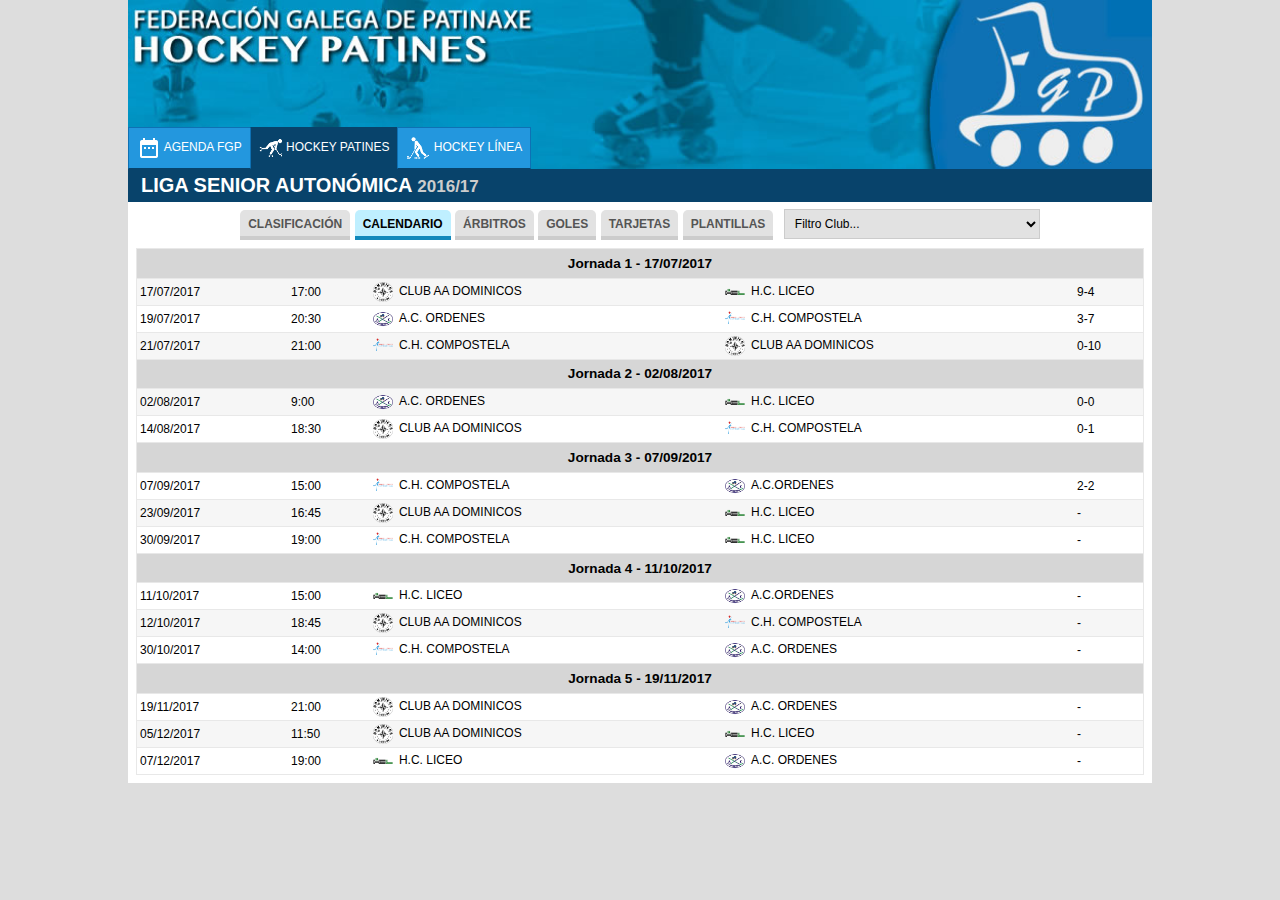
<file: P3/index.html>
<!DOCTYPE html>
<html lang="es">
    <head>
        <meta charset="utf-8">
        <title>FGP HOCKEY PATINES</title>
        <meta name="viewport" content="width=device-width, initial-scale=1.0">
        <link href="style.css" rel="stylesheet" type="text/css"/>
        <link href="mobile.css" media="only screen and (max-width: 767px)" rel="stylesheet" type="text/css"/>
        <link href="desktop.css" media="only screen and (min-width: 768px)" rel="stylesheet" type="text/css"/>
        <link href="index.css" rel="stylesheet" type="text/css"/>
    </head>
    <body>
        <header>
            <img src="img/header_fgp.png" alt="Federación Galega de Patinaxe - Hockey Patines">
        </header>

        <nav class="tabs">
            <ul role="tablist">
                <!-- El cierre de cada li esta pegado al inicio del siguiente para evitar espacios en version desktop -->
                <li role="tab" aria-selected='false'>
                    <a href="#">
                        <img src="img/icon_calendar.png" alt="">
                        AGENDA FGP
                    </a>
                </li><li role="tab" aria-selected='true' id="selected_tab">
                    <a href="#">
                        <img src="img/icon_hp.png" alt="">
                        HOCKEY PATINES
                    </a>
                </li><li role="tab" aria-selected='false'>
                    <a href="#">
                        <img src="img/icon_hl.png" alt="">
                        HOCKEY LÍNEA
                    </a>
                </li>
            </ul>
        </nav>

        <section role="main">
            <h1>
                <button class="dropdown_btn" aria-haspopup="true" aria-controls="dropdown" onclick="menu()">
                    <img src="img/ic_menu_white_24dp_1x.png" alt="Menu">
                </button>
                LIGA SENIOR AUTONÓMICA
                <span>2016/17</span>
            </h1>

            <div class="menu-container">
                <nav id="dropdown" class="hidden">
                    <ul id="dropdown_menu" role="menu">
                        <li class="item_menu" role="menuitemradio" aria-checked='false'><a href="#">CLASIFICACIÓN</a></li>
                        <li class="item_menu selected_menu" role="menuitemradio" aria-checked='true'><a href="#">CALENDARIO</a></li>
                        <li class="item_menu" role="menuitemradio" aria-checked='false'><a href="#">ÁRBITROS</a></li>
                        <li class="item_menu" role="menuitemradio" aria-checked='false'><a href="goles.html">GOLES</a></li>
                        <li class="item_menu" role="menuitemradio" aria-checked='false'><a href="#">TARJETAS</a></li>
                        <li class="item_menu" role="menuitemradio" aria-checked='false'><a href="#">PLANTILLAS</a></li>
                    </ul>
                </nav>

                <select id="table_selection" aria-controls="table-info" onchange="change_filter()">
                    <option value="default">Filtro Club...</option>
                    <option value="dominicos">CLUB AA DOMINICOS</option>
                    <option value="compostela">C.H. COMPOSTELA</option>
                    <option value="ordenes">A.C. ORDENES</option>
                    <option value="liceo">H.C. LICEO</option>
                </select>
            </div>

            <div class="info-div">
                <table id="table-info" class="info" aria-live="assertive" aria-atomic="true" aria-relevant="text">
                    <tr class="head">
                        <th colspan="5">Jornada 1 - 17/07/2017</th>
                    </tr>
                    <tr class="dominicos liceo">
                        <td>17/07/2017</td>
                        <td>17:00</td>
                        <td><i class="icon dominicos"></i>CLUB AA DOMINICOS</td>
                        <td><i class="icon liceo"></i>H.C. LICEO</td>
                        <td>9-4</td>
                    </tr>
                    <tr class="ordenes compostela">
                        <td>19/07/2017</td>
                        <td>20:30</td>
                        <td><i class="icon ordenes"></i>A.C. ORDENES</td>
                        <td><i class="icon compostela"></i>C.H. COMPOSTELA</td>
                        <td>3-7</td>
                    </tr>
                    <tr class="compostela dominicos">
                        <td>21/07/2017</td>
                        <td>21:00</td>
                        <td><i class="icon compostela"></i>C.H. COMPOSTELA</td>
                        <td><i class="icon dominicos"></i>CLUB AA DOMINICOS</td>
                        <td>0-10</td>
                    </tr>
                    <tr class="head">
                        <th colspan="5">Jornada 2 - 02/08/2017</th>
                    </tr>
                    <tr class="ordenes liceo">
                        <td>02/08/2017</td>
                        <td>9:00</td>
                        <td><i class="icon ordenes"></i>A.C. ORDENES</td>
                        <td><i class="icon liceo"></i>H.C. LICEO</td>
                        <td>0-0</td>
                    </tr>
                    <tr class="dominicos compostela">
                        <td>14/08/2017</td>
                        <td>18:30</td>
                        <td><i class="icon dominicos"></i>CLUB AA DOMINICOS</td>
                        <td><i class="icon compostela"></i>C.H. COMPOSTELA</td>
                        <td>0-1</td>
                    </tr>
                    <tr class="head">
                        <th colspan="5">Jornada 3 - 07/09/2017</th>
                    </tr>
                    <tr class="compostela ordenes">
                        <td>07/09/2017</td>
                        <td>15:00</td>
                        <td><i class="icon compostela"></i>C.H. COMPOSTELA</td>
                        <td><i class="icon ordenes"></i>A.C.ORDENES</td>
                        <td>2-2</td>
                    </tr>
                    <tr class="dominicos liceo">
                        <td>23/09/2017</td>
                        <td>16:45</td>
                        <td><i class="icon dominicos"></i>CLUB AA DOMINICOS</td>
                        <td><i class="icon liceo"></i>H.C. LICEO</td>
                        <td>-</td>
                    </tr>
                    <tr class="compostela liceo">
                        <td>30/09/2017</td>
                        <td>19:00</td>
                        <td><i class="icon compostela"></i>C.H. COMPOSTELA</td>
                        <td><i class="icon liceo"></i>H.C. LICEO</td>
                        <td>-</td>
                    </tr>
                    <tr class="head">
                        <th colspan="5">Jornada 4 - 11/10/2017</th>
                    </tr>
                    <tr class="liceo ordenes">
                        <td>11/10/2017</td>
                        <td>15:00</td>
                        <td><i class="icon liceo"></i>H.C. LICEO</td>
                        <td><i class="icon ordenes"></i>A.C.ORDENES</td>
                        <td>-</td>
                    </tr>
                    <tr class="dominicos compostela">
                        <td>12/10/2017</td>
                        <td>18:45</td>
                        <td><i class="icon dominicos"></i>CLUB AA DOMINICOS</td>
                        <td><i class="icon compostela"></i>C.H. COMPOSTELA</td>
                        <td>-</td>
                    </tr>
                    <tr class="compostela ordenes">
                        <td>30/10/2017</td>
                        <td>14:00</td>
                        <td><i class="icon compostela"></i>C.H. COMPOSTELA</td>
                        <td><i class="icon ordenes"></i>A.C. ORDENES</td>
                        <td>-</td>
                    </tr>
                    <tr class="head">
                        <th colspan="5">Jornada 5 - 19/11/2017</th>
                    </tr>
                    <tr class="dominicos ordenes">
                        <td>19/11/2017</td>
                        <td>21:00</td>
                        <td><i class="icon dominicos"></i>CLUB AA DOMINICOS</td>
                        <td><i class="icon ordenes"></i>A.C. ORDENES</td>
                        <td>-</td>
                    </tr>
                    <tr class="dominicos liceo">
                        <td>05/12/2017</td>
                        <td>11:50</td>
                        <td><i class="icon dominicos"></i>CLUB AA DOMINICOS</td>
                        <td><i class="icon liceo"></i>H.C. LICEO</td>
                        <td>-</td>
                    </tr>
                    <tr class="liceo ordenes">
                        <td>07/12/2017</td>
                        <td>19:00</td>
                        <td><i class="icon liceo"></i>H.C. LICEO</td>
                        <td><i class="icon ordenes"></i>A.C. ORDENES</td>
                        <td>-</td>
                    </tr>
                </table>
            </div>
        </section>

        <script src="menu-dropdown.js"></script>
    </body>
</html>
</file>
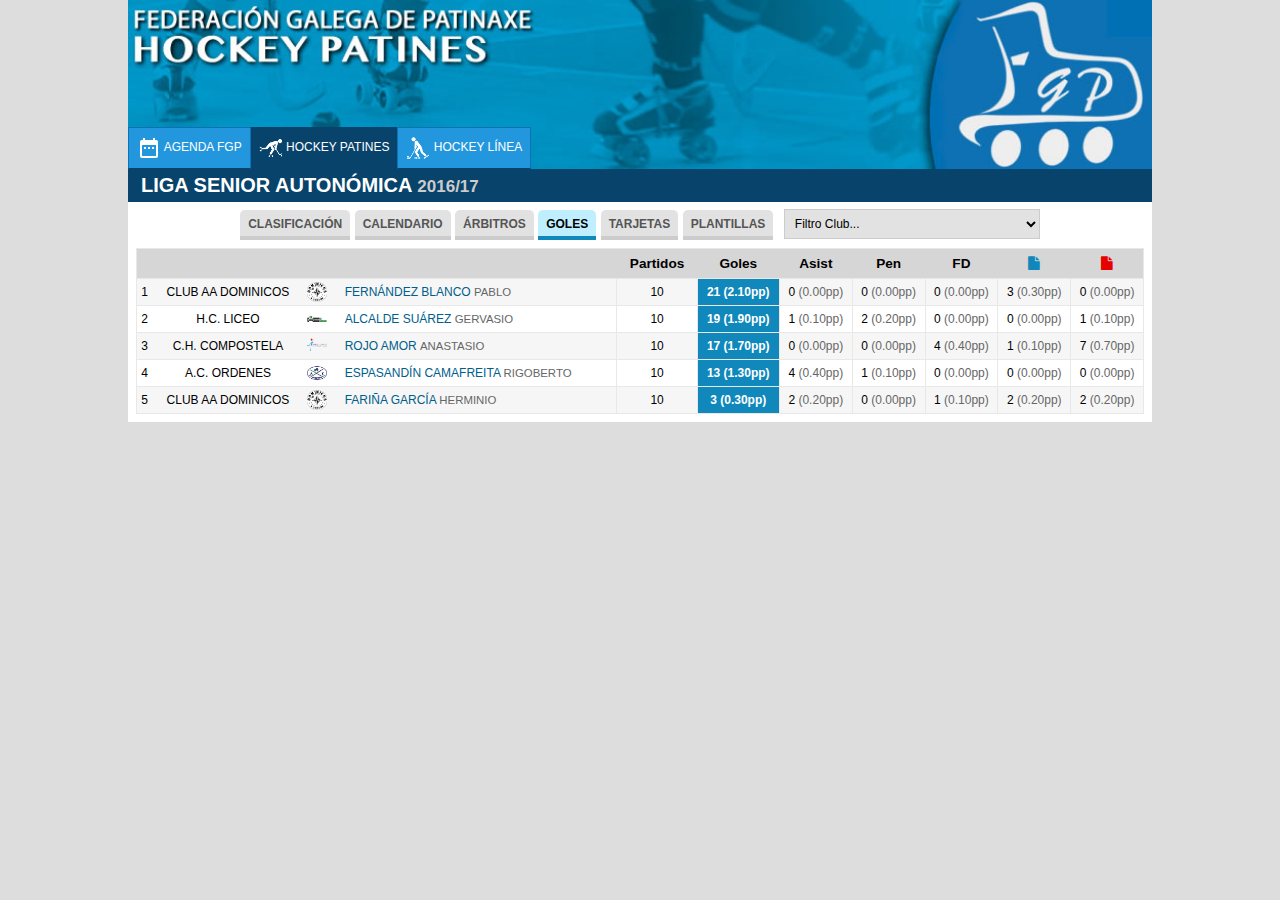
<file: P3/goles.html>
<!DOCTYPE html>
<html lang="es">
    <head>
        <meta charset="utf-8">
        <title>FGP HOCKEY PATINES</title>
        <meta name="viewport" content="width=device-width, initial-scale=1.0">
        <link href="style.css" rel="stylesheet" type="text/css"/>
        <link href="mobile.css" media="only screen and (max-width: 767px)" rel="stylesheet" type="text/css"/>
        <link href="desktop.css" media="only screen and (min-width: 768px)" rel="stylesheet" type="text/css"/>
        <link href="goles.css" rel="stylesheet" type="text/css"/>
        <link href="https://cdnjs.cloudflare.com/ajax/libs/font-awesome/4.7.0/css/font-awesome.min.css" rel="stylesheet"/>
    </head>
    <body>
        <header>
            <img src="img/header_fgp.png" alt="Federación Galega de Patinaxe - Hockey Patines">
        </header>

        <nav class="tabs">
            <ul role="tablist">
                <!-- El cierre de cada li esta pegado al inicio del siguiente para evitar espacios en version desktop -->
                <li role="tab" aria-selected="false">
                    <a href="#">
                        <img src="img/icon_calendar.png" alt="">
                        AGENDA FGP
                    </a>
                </li><li id="selected_tab" role="tab" aria-selected="true">
                    <a href="#">
                        <img src="img/icon_hp.png" alt="">
                        HOCKEY PATINES
                    </a>
                </li><li role="tab" aria-selected="false">
                    <a href="#">
                        <img src="img/icon_hl.png" alt="">
                        HOCKEY LÍNEA
                    </a>
                </li>
            </ul>
        </nav>

        <section role="main tabpanel">
            <h1>
                <button class="dropdown_btn" aria-haspopup="true" aria-controls="dropdown" onclick="menu()">
                    <img src="img/ic_menu_white_24dp_1x.png" alt="Menu">
                </button>
                LIGA SENIOR AUTONÓMICA
                <span>2016/17</span>
            </h1>

            <div class="menu-container" role="navigation">
                <nav id="dropdown" class="hidden">
                    <ul id="dropdown_menu">
                        <li aria-selected='false'><a href="#">CLASIFICACIÓN</a></li>
                        <li aria-selected='false'><a href="index.html">CALENDARIO</a></li>
                        <li aria-selected='false'><a href="#">ÁRBITROS</a></li>
                        <li aria-selected='true' class="selected_menu"><a href="#">GOLES</a></li>
                        <li aria-selected='false'><a href="#">TARJETAS</a></li>
                        <li aria-selected='false'><a href="#">PLANTILLAS</a></li>
                    </ul>
                </nav>

                <select id="table_selection" aria-controls="table-info" onchange="change_filter()">
                    <option value="default">Filtro Club...</option>
                    <option value="dominicos">CLUB AA DOMINICOS</option>
                    <option value="compostela">C.H. COMPOSTELA</option>
                    <option value="liceo">H.C. LICEO</option>
                    <option value="ordenes">A.C. ORDENES</option>
                </select>
            </div>

            <div class="info-div">
                <table id="table-info" class="info" aria-live="assertive" aria-atomic="true" aria-relevant="text">
                    <tr class="head">
                        <th colspan="4"></th>
                        <th>Partidos</th>
                        <th>Goles</th>
                        <th>Asist</th>
                        <th>Pen</th>
                        <th>FD</th>
                        <th>
                            <i class="fa fa-file icon_boton" style="color: #18b;"></i>
                        </th>
                        <th>
                            <i class="fa fa-file icon_boton" style="color: #e60000;"></i>
                        </th>
                    </tr>
                    <tr class="dominicos">
                        <td>1</td>
                        <td>CLUB AA DOMINICOS</td>
                        <td>
                            <i class="icon dominicos"></i>
                        </td>
                        <td>
                            FERNÁNDEZ BLANCO
                            <span>PABLO</span>
                        </td>
                        <td>10</td>
                        <td>
                            21
                            <span>(2.10pp)</span>
                        </td>
                        <td>
                            0
                            <span>(0.00pp)</span>
                        </td>
                        <td>
                            0
                            <span>(0.00pp)</span>
                        </td>
                        <td>
                            0
                            <span>(0.00pp)</span>
                        </td>
                        <td>
                            3
                            <span>(0.30pp)</span>
                        </td>
                        <td>
                            0
                            <span>(0.00pp)</span>
                        </td>
                    </tr>
                    <tr class="liceo">
                        <td>2</td>
                        <td>H.C. LICEO</td>
                        <td>
                            <i class="icon liceo"></i>
                        </td>
                        <td>
                            ALCALDE SUÁREZ
                            <span>GERVASIO</span>
                        </td>
                        <td>10</td>
                        <td>
                            19
                            <span>(1.90pp)</span>
                        </td>
                        <td>
                            1
                            <span>(0.10pp)</span>
                        </td>
                        <td>
                            2
                            <span>(0.20pp)</span>
                        </td>
                        <td>
                            0
                            <span>(0.00pp)</span>
                        </td>
                        <td>
                            0
                            <span>(0.00pp)</span>
                        </td>
                        <td>
                            1
                            <span>(0.10pp)</span>
                        </td>
                    </tr>
                    <tr class="compostela">
                        <td>3</td>
                        <td>C.H. COMPOSTELA</td>
                        <td>
                            <i class="icon compostela"></i>
                        </td>
                        <td>
                            ROJO AMOR
                            <span>ANASTASIO</span>
                        </td>
                        <td>10</td>
                        <td>
                            17
                            <span>(1.70pp)</span>
                        </td>
                        <td>
                            0
                            <span>(0.00pp)</span>
                        </td>
                        <td>
                            0
                            <span>(0.00pp)</span>
                        </td>
                        <td>
                            4
                            <span>(0.40pp)</span>
                        </td>
                        <td>
                            1
                            <span>(0.10pp)</span>
                        </td>
                        <td>
                            7
                            <span>(0.70pp)</span>
                        </td>
                    </tr>
                    <tr class="ordenes">
                        <td>4</td>
                        <td>A.C. ORDENES</td>
                        <td>
                            <i class="icon ordenes"></i>
                        </td>
                        <td>
                            ESPASANDÍN CAMAFREITA
                            <span>RIGOBERTO</span>
                        </td>
                        <td>10</td>
                        <td>
                            13
                            <span>(1.30pp)</span>
                        </td>
                        <td>
                            4
                            <span>(0.40pp)</span>
                        </td>
                        <td>
                            1
                            <span>(0.10pp)</span>
                        </td>
                        <td>
                            0
                            <span>(0.00pp)</span>
                        </td>
                        <td>
                            0
                            <span>(0.00pp)</span>
                        </td>
                        <td>
                            0
                            <span>(0.00pp)</span>
                        </td>
                    </tr>
                    <tr class="dominicos">
                        <td>5</td>
                        <td>CLUB AA DOMINICOS</td>
                        <td>
                            <i class="icon dominicos"></i>
                        </td>
                        <td>
                            FARIÑA GARCÍA
                            <span>HERMINIO</span>
                        </td>
                        <td>10</td>
                        <td>
                            3
                            <span>(0.30pp)</span>
                        </td>
                        <td>
                            2
                            <span>(0.20pp)</span>
                        </td>
                        <td>
                            0
                            <span>(0.00pp)</span>
                        </td>
                        <td>
                            1
                            <span>(0.10pp)</span>
                        </td>
                        <td>
                            2
                            <span>(0.20pp)</span>
                        </td>
                        <td>
                            2
                            <span>(0.20pp)</span>
                        </td>
                    </tr>
                </table>
            </div>
        </section>

        <script src="menu-dropdown.js"></script>
    </body>
</html>
</file>
<file: P3/style.css>
* {
    margin: 0;
    padding: 0;
    border: 0;
}

body {
    font-family: "Lato", sans-serif;
    font-size: 100%;
    color: black;
}

header img {
    display: block;
    width: 100%;
    height: auto;
}

/* Estilo de las pestañas */

.tabs ul {
    list-style: none;
}

.tabs li {
    border-bottom: 1px solid #08436b;
    border-top: 1px solid #0e71b4;
    background: #2397de;
    padding: 0.5em;
    text-align: center;
}

.tabs #selected_tab {
    background: #08436b;
    border-top: 1px solid #08436b;
}

.tabs ul li a {
    color: white;
    text-decoration: none;
    font-size: 0.75em;
    display: inline-block;
    width: 100%;
    height: 100%;
}

section h1 {
    background: #08436b;
    font-size: 1.25em;
    color: white;
    padding: 0.25em;
}

section h1 span {
    color: #ccc;
    font-size: 0.85em;
}

section select {
    font-size: 0.75em;
    margin-left: 0.5em;
    margin-top: 0.5em;
    padding: 0.5em;
    background: #e2e2e2;
    border: 1px solid #ccc;
}

/* Tabla general de información */

.info {
    border-collapse: collapse;
}

.info th {
    background: #d6d6d6;
    font-weight: bold;
    font-size: 0.85em;
    padding: 0.5em;
}

.info tr {
    border-top: 1px solid #e8e8e8;
}

.info tr:nth-child(even) {
    background: #f6f6f6;
}

.info td {
    font-size: 0.75em;
    padding: 0.25em;
}
</file>
<file: P3/mobile.css>
body {
    width: 100%;
}

/* Estilo de las pestañas */

.tabs ul {
    display: flex;
}

.tabs ul li {
    flex-grow: 1;
    flex-basis: 0;
}

/* Ocultar las imágenes de las pestañas */
.tabs a img {
    display: none;
}

/* Menú de opciones */
.dropdown_btn {
    background-color: #08436b;
    color: white;
    border: none;
    vertical-align: middle;
}

#dropdown {
    background-color: #08436b;
    width: 100%;
}

#dropdown_menu {
    list-style: none;
}

#dropdown a {
    text-decoration: none;
    display: block;
    color: white;
    padding: 0.5em;
    padding-left: 0.75em;
    font-size: 0.75em;
}

.show {
    display: block;
}

.hidden {
    display: none;
}

.selected_menu {
    font-weight: bold;
    background-color: #2397de;
}

section select {
    width: 50%;
}

/* Tabla general de información */
.info {
    margin-top: 0.5em
}

.info, .info thead, .info tbody, .info th, .info td, .info tr {
    display: block;
}

table.info td {
    position: relative;
    padding: 0.25em;
    padding-left: 50%;
    width: 50%;
    font-size: 0.75em;
}

table.info td:before {
    position: absolute;
    top: 0.25em;
    left: 5%;
    width: 45%;
    white-space: nowrap;
}
</file>
<file: P3/desktop.css>
body {
    width: 80%;
    margin: 0 auto;
    background-color: #ddd;
}

/* Estilo de las pestañas */

.tabs {
    margin-top: -42px;
}

.tabs li {
    display: inline-block;
    border-left: 1px solid #0e71b4;
}

.tabs li:last-child {
    border-right: 1px solid #0e71b4;
}

.tabs li:hover {
    background-color: #333;
}

.tabs a img {
    display: inline;
    vertical-align: middle;
}

section {
    background-color: white;
}

section h1 {
    padding-left: 0.65em;
}

/* Menú de opciones */

.dropdown_btn {
    display: none;
}

.menu-container {
    text-align: center;
    display: block;
    margin: 0 auto;
}

#dropdown {
    margin-top: 0.5em;
    display: inline-block;
}

#dropdown_menu li {
    display: inline-block;
    background: #e2e2e2;
    border-bottom: 4px solid #ccc;
    border-radius: 5px 5px 0 0;
    padding: 0.25em 0.5em;
}

#dropdown_menu .selected_menu {
    background: #bfefff;
    border-bottom: 4px solid #18b;
    font-weight: bold;
}

#dropdown_menu .selected_menu a {
    color: black;
}

#dropdown_menu li a {
    color: #555;
    font-weight: bold;
    text-decoration: none;
    font-size: 0.75em;
    display: inline-block;
    width: 100%;
    height: 100%;
}

#dropdown_menu li:hover {
    border-bottom: 4px solid #18b;
}

#dropdown_menu li:hover a {
    color: black;
}

section select {
    display: inline-block;
    width: 25%;
}

/* Tabla general de información */
.info {
    width: 100%;
    border: 1px solid #e8e8e8;
}

.info-div {
    padding: 0.5em;
}

.icon {
    background-image: url("img/equipos.png");
    background-size: 40px;
    display: inline-block;
    vertical-align: middle;
    width: 20px;
    height: 20px;
    margin-right: 0.5em;
}

.compostela {
    background-position: -20px 0;
}

.liceo {
    background-position: 0 -20px;
}

.ordenes {
    background-position: -20px -20px;
}
</file>
<file: P3/index.css>
@media only screen and (max-width: 767px) {
    table.info td:nth-of-type(1):before { content: "Fecha"; }
    table.info td:nth-of-type(2):before { content: "Hora"; }
    table.info td:nth-of-type(3):before { content: "Local"; }
    table.info td:nth-of-type(4):before { content: "Visitante"; }
    table.info td:nth-of-type(5):before { content: "Resultado"; }
}
</file>
<file: P3/goles.css>
/* Tabla general de información */

.info td span {
    color: #666;
}

.info td:nth-of-type(4) {
    color: #005e8b;
}

.info td:nth-of-type(4) span {
    font-size: 0.95em;
}

@media only screen and (max-width: 767px) {
    .info th {
        position: absolute;
        top: -9999px;
        left: -9999px;
    }

    table.info td:nth-of-type(1):before { content: "Posición"; color: black; }
    table.info td:nth-of-type(2):before { content: "Equipo"; color: black; }
    table.info td:nth-of-type(4):before { content: "Nombre"; color: black; }
    table.info td:nth-of-type(5):before { content: "Partidos"; color: black; }
    table.info td:nth-of-type(6):before { content: "Goles (%)"; color: black; }
    table.info td:nth-of-type(7):before { content: "Asistencias (%)"; color: black; }
    table.info td:nth-of-type(8):before { content: "Penaltis (%)"; color: black; }
    table.info td:nth-of-type(9):before { content: "FD (%)"; color: black; }
    table.info td:nth-of-type(10):before { content: "Tarjetas (%)"; color: black; }
    table.info td:nth-of-type(11):before { content: "T. Rojas (%)"; color: black; }

    .info td:nth-of-type(3) {
        display: none;
    }

    .info td:nth-of-type(1) {
        background: #d6d6d6;
        font-weight: bold;
    }

    .info td:nth-of-type(6) {
        font-weight: bold;
    }
}

@media only screen and (min-width: 768px) {
    .info td:nth-of-type(5), .info td:nth-of-type(6), .info td:nth-of-type(7),
    .info td:nth-of-type(8), .info td:nth-of-type(9), .info td:nth-of-type(10),
    .info td:nth-of-type(11) {
        text-align: center;
        border: 1px solid #e8e8e8;
    }

    .info td:nth-of-type(1), .info td:nth-of-type(2) {
        text-align: center;
    }

    .info td:nth-of-type(6), .info td:nth-of-type(6) span {
        background: #18b;
        color: white;
        font-weight: bold;
    }
}
</file>
